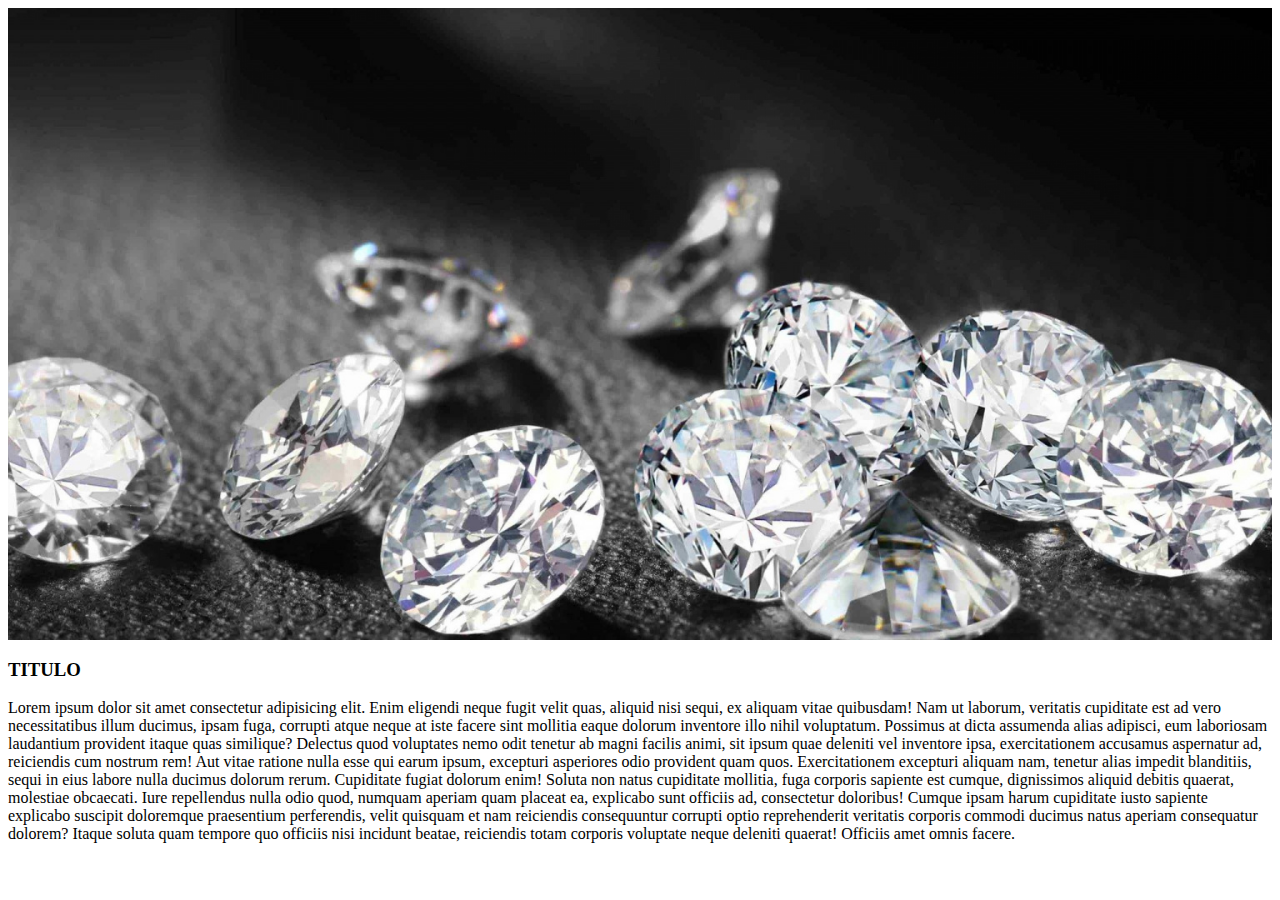
<file: home.html>
<!DOCTYPE html>
<html lang="en">
<head>
    <meta charset="UTF-8">
    <meta name="viewport" content="width=device-width, initial-scale=1.0">
    <title>Document</title>
    <link href="https://cdn.jsdelivr.net/npm/bootstrap@5.3.8/dist/css/bootstrap.min.css" rel="stylesheet" integrity="sha384-sRIl4kxILFvY47J16cr9ZwB07vP4J8+LH7qKQnuqkuIAvNWLzeN8tE5YBujZqJLB" crossorigin="anonymous">
    <link rel="stylesheet" href="./estilos.css">
</head>
<body>

    <div class="fondo">

    </div>

    <div class="container">
        <div class="row">
            <div class="col-12">
                <h3>TITULO</h3>
                Lorem ipsum dolor sit amet consectetur adipisicing elit. Enim eligendi neque fugit velit quas, aliquid nisi sequi, ex aliquam vitae quibusdam! Nam ut laborum, veritatis cupiditate est ad vero necessitatibus illum ducimus, ipsam fuga, corrupti atque neque at iste facere sint mollitia eaque dolorum inventore illo nihil voluptatum. Possimus at dicta assumenda alias adipisci, eum laboriosam laudantium provident itaque quas similique? Delectus quod voluptates nemo odit tenetur ab magni facilis animi, sit ipsum quae deleniti vel inventore ipsa, exercitationem accusamus aspernatur ad, reiciendis cum nostrum rem! Aut vitae ratione nulla esse qui earum ipsum, excepturi asperiores odio provident quam quos. Exercitationem excepturi aliquam nam, tenetur alias impedit blanditiis, sequi in eius labore nulla ducimus dolorum rerum. Cupiditate fugiat dolorum enim! Soluta non natus cupiditate mollitia, fuga corporis sapiente est cumque, dignissimos aliquid debitis quaerat, molestiae obcaecati. Iure repellendus nulla odio quod, numquam aperiam quam placeat ea, explicabo sunt officiis ad, consectetur doloribus! Cumque ipsam harum cupiditate iusto sapiente explicabo suscipit doloremque praesentium perferendis, velit quisquam et nam reiciendis consequuntur corrupti optio reprehenderit veritatis corporis commodi ducimus natus aperiam consequatur dolorem? Itaque soluta quam tempore quo officiis nisi incidunt beatae, reiciendis totam corporis voluptate neque deleniti quaerat! Officiis amet omnis facere.
            </div>
        </div>
    </div>

    <div class="fondo2">

    </div>

    <script src="https://cdn.jsdelivr.net/npm/bootstrap@5.3.8/dist/js/bootstrap.bundle.min.js" integrity="sha384-FKyoEForCGlyvwx9Hj09JcYn3nv7wiPVlz7YYwJrWVcXK/BmnVDxM+D2scQbITxI" crossorigin="anonymous"></script>
</body>
</html>
</file>
<file: estilos.css>
.colorprincipal{
    background-color:  dorado #c0a661;
}
.btn-primary{
    background-color: #c0a661;
    border-color: #c0a661;
}
.btn-primary:hover{
    background-color: #c0a661;
    border-color: #c0a661;
}
.fondo{
    background-image: url(./img/fondo\ .jpg);
    background-position: top center;
    background-size: cover;
    padding: 25%;
    background-attachment: fixed;

}
.fondo{
    background-image: url(./img/fondo\ 2.jpg);
    background-position: top center;
    background-size: cover;
    padding: 25%;
    background-attachment: fixed;

}
</file>
